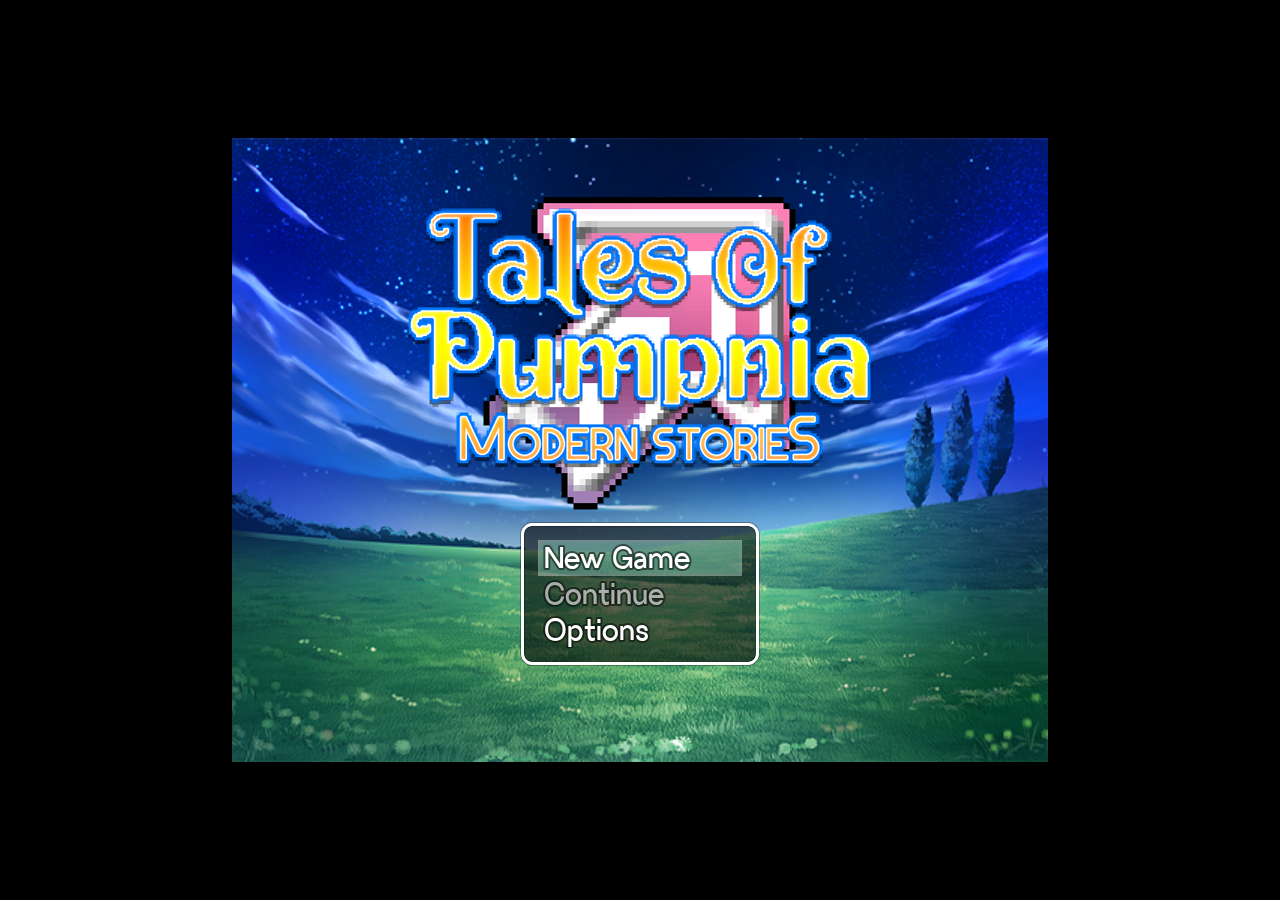
<file: index.html>
<!DOCTYPE html>
<html>
    <head>
        <meta charset="UTF-8">
        <meta name="apple-mobile-web-app-capable" content="yes">
        <meta name="apple-mobile-web-app-status-bar-style" content="black-translucent">
        <meta name="viewport" content="user-scalable=no">
        <link rel="icon" href="icon/icon.png" type="image/png">
        <link rel="apple-touch-icon" href="icon/icon.png">
        <link rel="stylesheet" type="text/css" href="fonts/gamefont.css">
        <title>Tales of Pumpnia: Modern Stories</title>
    </head>
    <body style="background-color: black">
        <script type="text/javascript" src="js/libs/pixi.js"></script>
        <script type="text/javascript" src="js/libs/pixi-tilemap.js"></script>
        <script type="text/javascript" src="js/libs/pixi-picture.js"></script>
        <script type="text/javascript" src="js/libs/fpsmeter.js"></script>
        <script type="text/javascript" src="js/libs/lz-string.js"></script>
        <script type="text/javascript" src="js/libs/iphone-inline-video.browser.js"></script>
        <script type="text/javascript" src="js/rpg_core.js"></script>
        <script type="text/javascript" src="js/rpg_managers.js"></script>
        <script type="text/javascript" src="js/rpg_objects.js"></script>
        <script type="text/javascript" src="js/rpg_scenes.js"></script>
        <script type="text/javascript" src="js/rpg_sprites.js"></script>
        <script type="text/javascript" src="js/rpg_windows.js"></script>
        <script type="text/javascript" src="js/plugins.js"></script>
        <script type="text/javascript" src="js/main.js"></script>
    </body>
</html>
</file>
<file: fonts/gamefont.css>
@font-face {
    font-family: GameFont;
    src: url("Villeray-Regular.ttf");
}

.IIV::-webkit-media-controls-play-button,
video::-webkit-media-controls-start-playback-button {
    opacity: 0;
    pointer-events: none;
    width: 5px;
}
</file>
